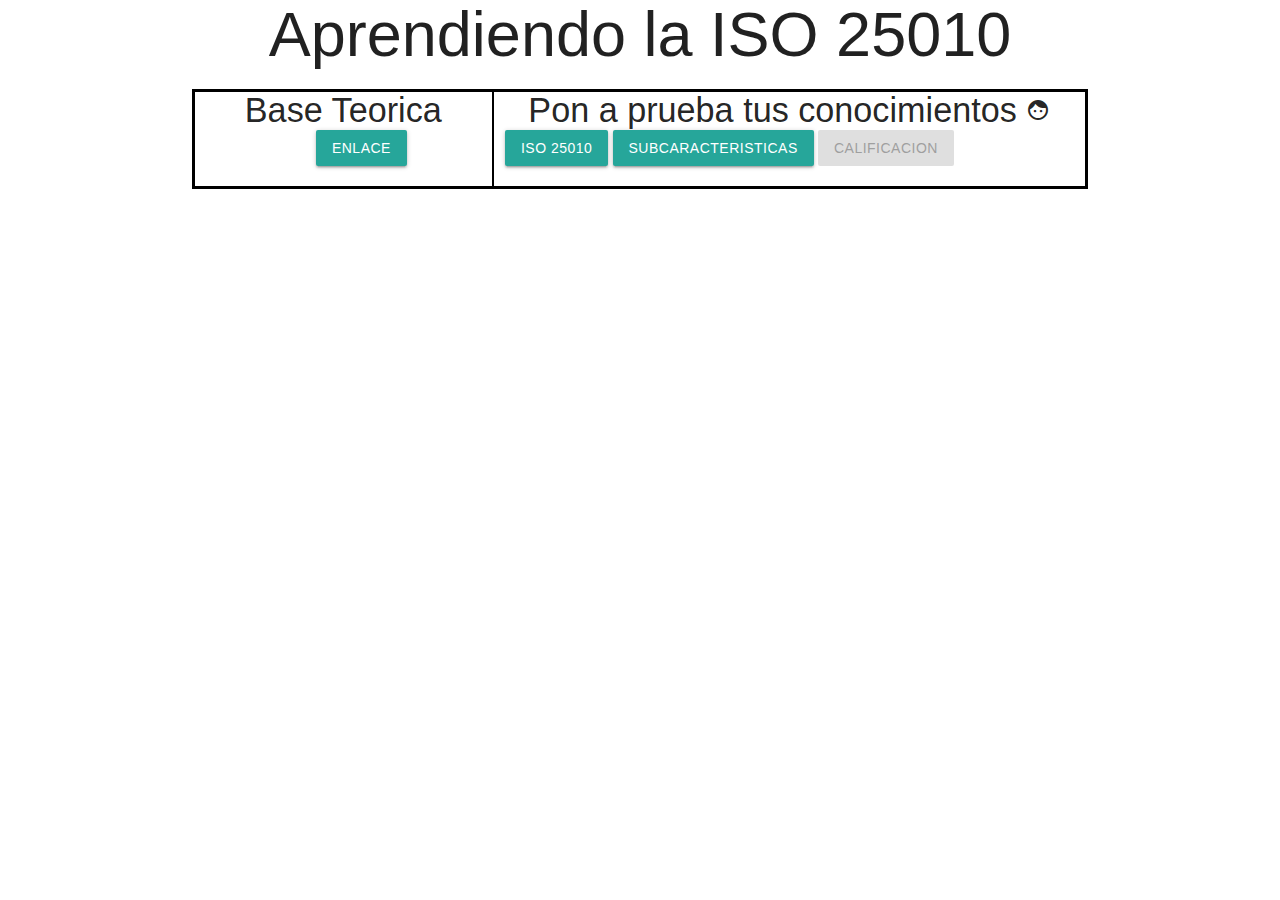
<file: index.html>
<!DOCTYPE html>
<html lang="en">

<head>
    <meta charset="UTF-8">
    <meta name="viewport" content="width=device-width, initial-scale=1.0">
    <meta http-equiv="X-UA-Compatible" content="ie=edge">
    <title>Juego ISO 25010</title>
    <link href="https://fonts.googleapis.com/icon?family=Material+Icons" rel="stylesheet">
    <link rel="stylesheet" href="css/materialize.min.css">
    <link rel="stylesheet" href="css/sweetalert2.min.css">
    <link rel="stylesheet" href="css/style.css">
</head>

<body style="position: relative;">
    <div class="container">
        <div class="row">
            <h1 class="center-align">Aprendiendo la ISO 25010</h1>
        </div>
        <div class="row" style="border-color: black;border-style: solid ">
            <div class="col s12 m4 ">
                <h4 class="center-align">Base Teorica</h4>
                <a href="http://iso25000.com/index.php/normas-iso-25000/iso-25010" style="margin: 0 40%;" target="_blank" class=" center-align btn waves-effect waves-light">Enlace
                    <i class="material-icons right">create</i>
                </a>
            </div>
            <div class="col s12 m8" style="border-left: 2px black solid">
                <h4 class="center-align">Pon a prueba tus conocimientos <i class="material-icons ">face</i></h4>
                <div class="row">
                    <div class="col s12">

                        <a class="center-align btn waves-effect direccionamiento" onclick="creacioDatos(this)" id="caracteristicas" href="./preguntas.html">ISO
                            25010</a>
                        <a class="center-align direccionamiento btn waves-effect" onclick="creacioDatos(this)" href="./preguntas.html" id="subCaracteristicas">SUBCARACTERISTICAS</a>
                        <a class="center-align btn waves-effect disabled" id="calificacion" href="calificacion.html" style="position:relative">Calificacion</a>
                    </div>

                </div>
            </div>

        </div>

    </div>






    <script src="js/jquery-3.0.0.min.js"></script>
    <script src="js/index.js"></script>
    <script src="js/materialize.min.js"></script>
</body>

</html>
</file>
<file: css/style.css>
h1,h2,h3,h4{
    margin: 0;
}
*{
    box-sizing: border-box;
}
.position-relative{
    position: relative;
}
.position-absolute{
    position: absolute;
}
.roundes{
    border-radius: 30%;
}
.top-medio{
    top: 50%
}
.left-medio{
    left: 45%;
}
.hide{
    display: none
}
.cursor_pointer:hover{
    cursor: pointer;
    font-size: 34px;
}
</file>
